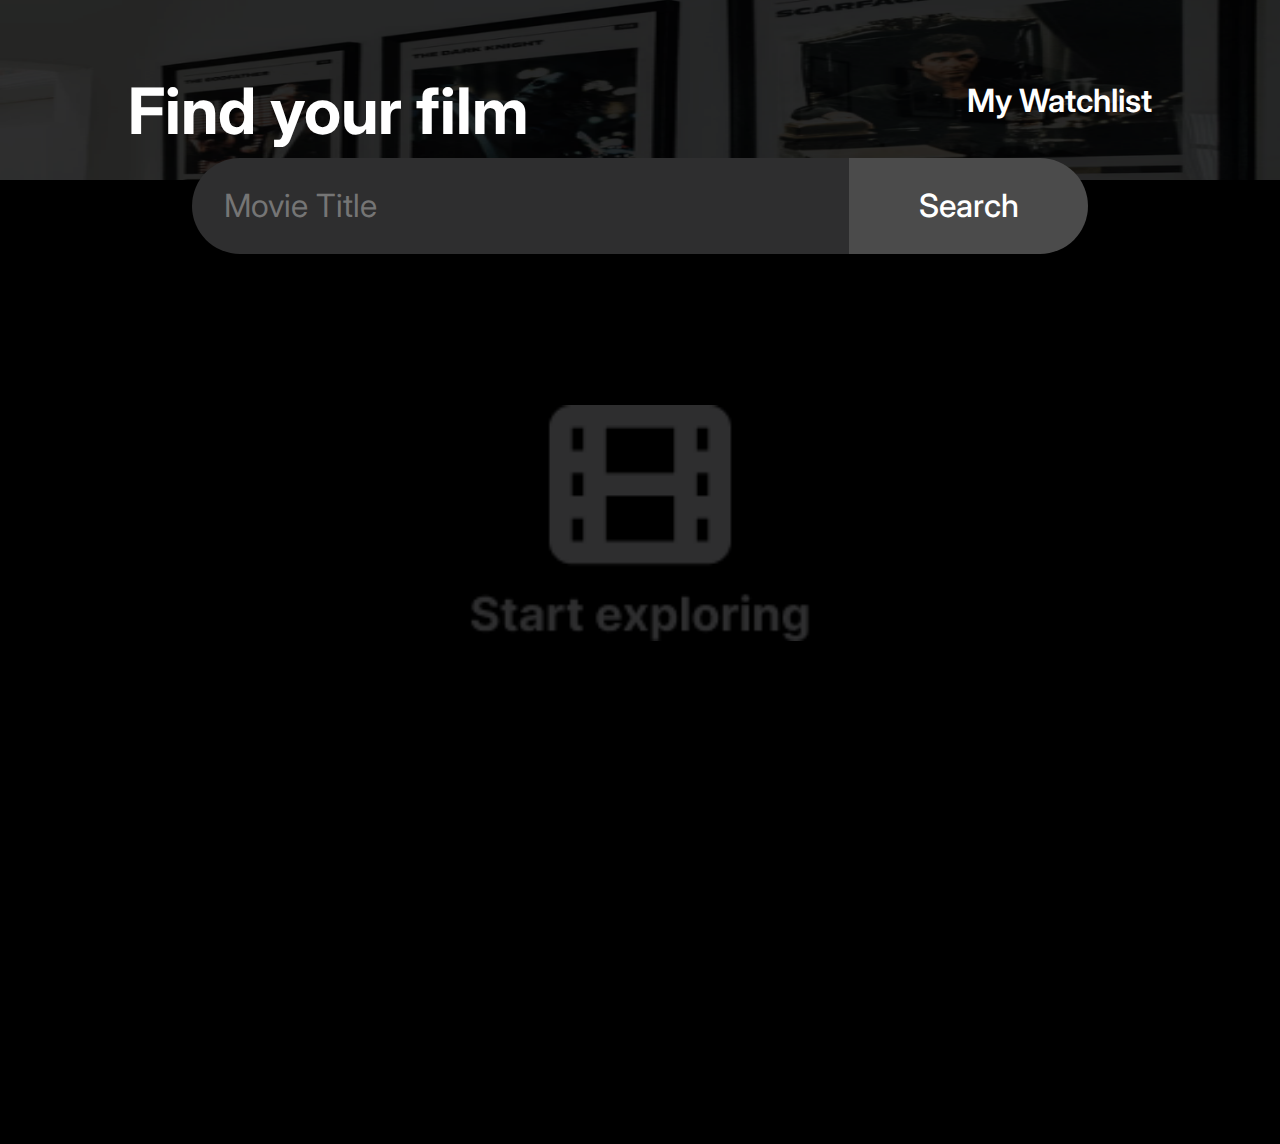
<file: home.html>
<!DOCTYPE html>
<html>
    <head>
        <meta name = "theme-color" content = "#000000">
        <meta name = "viewport" content="user-scalable=0"/>
        <title>Search Movies</title>
        <link rel="apple-touch-icon" sizes="180x180" href="/apple-touch-icon.png">
        <link rel="icon" type="image/png" sizes="32x32" href="/favicon-32x32.png">
        <link rel="icon" type="image/png" sizes="16x16" href="/favicon-16x16.png">
        <link rel="manifest" href="/site.webmanifest">
        <link rel="stylesheet" href="style.css">
        <link rel="preconnect" href="https://fonts.googleapis.com">
        <link rel="preconnect" href="https://fonts.gstatic.com" crossorigin>
        <link href="https://fonts.googleapis.com/css2?family=Inter:wght@100..900&display=swap" rel="stylesheet">
    </head>
    <body>
        <header>
            <img id="header-img" src="assets/image 36.png">
            <h1>Find your film</h1>
           <a id="anchor-watchlist" href="./watchlist.html"><p>My Watchlist</p></a>
        </header>
        <div id="search-bar">
            <input id="movie-input" type="text" placeholder="Movie Title">
            <button id="search-btn">Search</button>
        </div>
        <main>
            <img id="explore-img" src="assets/Group 199.png">
            <div id="loading"></div>
            <div id="search-result">
            </div>
        </main>
        <script src="home.js" type="module"></script>
    </body>
</html>
</file>
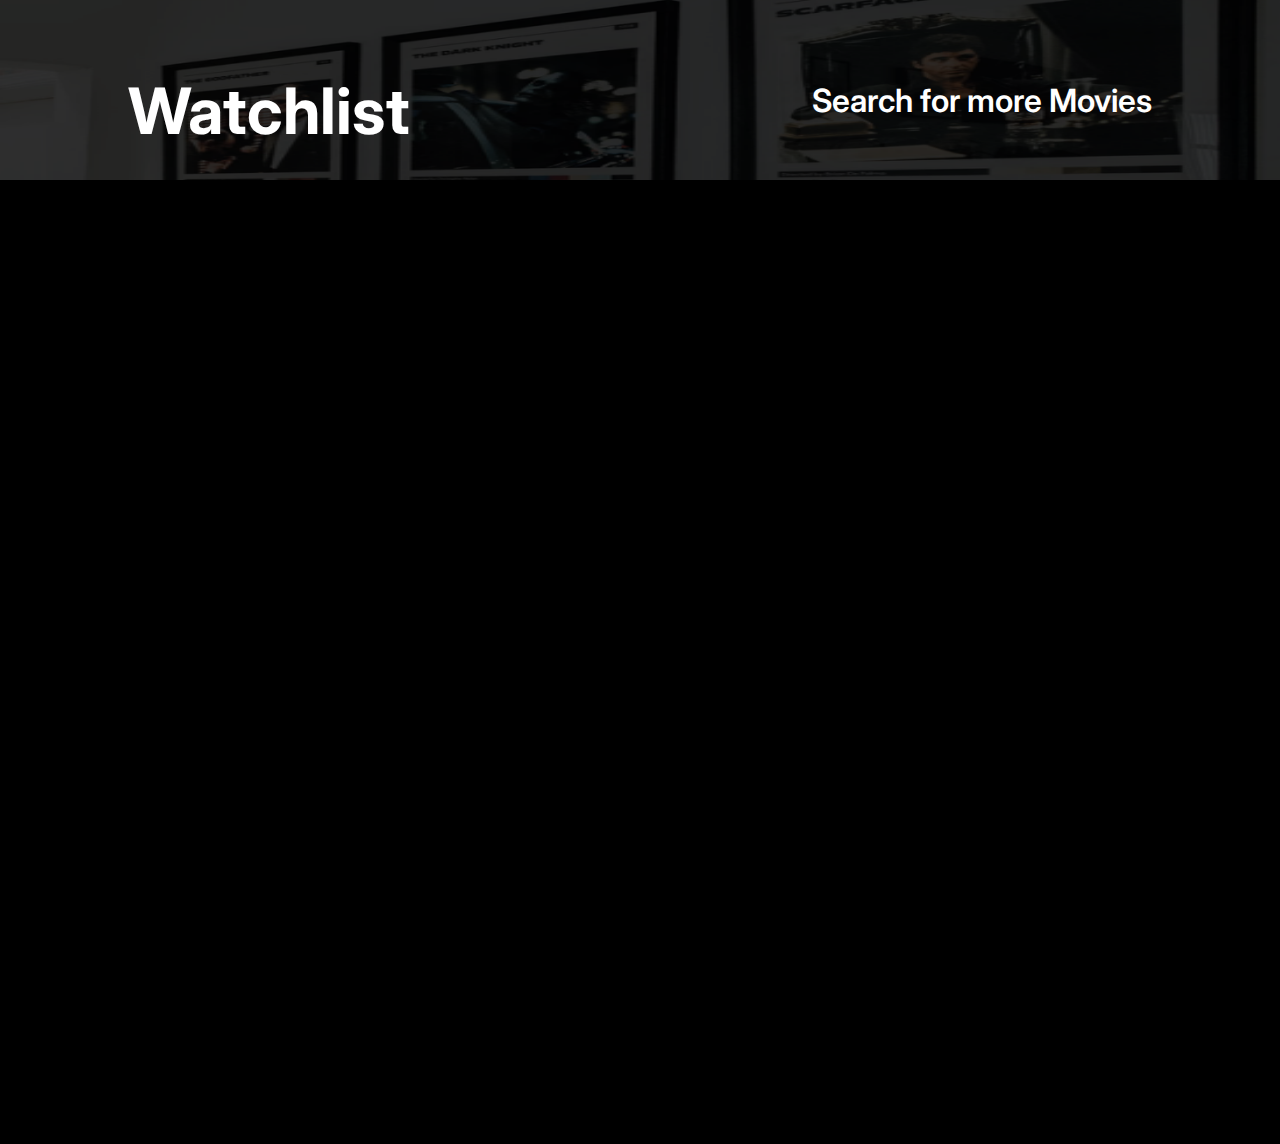
<file: watchlist.html>
<!DOCTYPE html>
<html>
    <head>
        <meta name = "theme-color" content = "#000000"/>
        <meta name = "viewport" content="user-scalable=0"/>
        <title>Watchlist</title>
        <link rel="apple-touch-icon" sizes="180x180" href="/apple-touch-icon.png">
        <link rel="icon" type="image/png" sizes="32x32" href="/favicon-32x32.png">
        <link rel="icon" type="image/png" sizes="16x16" href="/favicon-16x16.png">
        <link rel="manifest" href="/site.webmanifest">
        <link rel="stylesheet" href="watchlist.css">
        <link rel="preconnect" href="https://fonts.googleapis.com">
        <link rel="preconnect" href="https://fonts.gstatic.com" crossorigin>
        <link href="https://fonts.googleapis.com/css2?family=Inter:wght@100..900&display=swap" rel="stylesheet">
    </head>
    <body>
        <header>
            <img id="header-img" src="assets/image 36.png">
            <h1>Watchlist</h1>
            <a href="home.html"><p>Search for more Movies</p></a>
        </header>
        <main>
            <img id="explore-img" style="display: none;" src="assets/Group 199.png">
            <div id="watchlist-result">
            </div>
        </main>
        <script src="watchlist.js" type="module"></script>
    </body>
</html>
</file>
<file: style.css>
head,body{
    width: 100vw;
    height: 100vh;
    margin: 0;
    padding: 0;
    background-color: black;
    color: white;
    font-family: "Inter", sans-serif;
}

#header-img,header{
    width: 100%;
    height: 20vh;
}
header{
    position: relative;
}

h1{
    font-size: 4rem;
    position: absolute;
    top: 40%;
    left: 10%;
    margin: 0;
    padding: 0;

}
header p{
    position: absolute;
    font-size: 2rem;
    font-weight: 600;
    top: 45%;
    right: 10%;
    margin: 0;
    padding: 0;
}

#search-bar{
    display: flex;
    width: 70vw;
    height: 6rem;
    flex-direction: row;
    margin: auto;
    position: absolute;
    top: 17.5vh;
    left: 15vw;
    gap: 0;
}
input{
    border-top-left-radius: 50px;
    border-bottom-left-radius: 50px;
    -webkit-user-select: none;
    user-select: none;
}
button{
    border-top-right-radius: 50px;
    border-bottom-right-radius: 50px;
    -webkit-user-select: none;
    user-select: none;  
}
input,button{
    flex-grow: 1;
    border: none;
    color: white;
}

input{
    background-color:#2E2E2F;
    font-family: inherit;
    padding-left: 2rem;
    font-size: 2rem;
    font-weight: 400;
}
input:focus{
    outline-width: 0;
}

button{
    background-color: #4B4B4B;
    font-size: 2rem;
    font-family: inherit;
    font-weight: 500;
}
a{
    all: unset;
}
/* --- main --- */


#loading {
    position: absolute;
    left: 0;
    right: 0;
    top: 0;
    bottom: 0;
    margin: auto;
    width: 6em;
    height: 6em;
    border: 1em solid #f3f3f3;
    border-top: 1em solid #9c41f2;
    border-radius: 100%;
    margin: auto;
    visibility: hidden;
    animation: spin 1s infinite linear;
}
#loading.display {
    visibility: visible;
}
@keyframes spin {
    from {
        transform: rotate(0deg);
    }
    to {
        transform: rotate(360deg);
    }
}


.display-none-class{
    display: none;
}
#explore-img{
    width: 30vw;
    position: absolute;
    top: 45vh;
    left: 35vw;
}

#search-result{
    display: flex;
    flex-direction: column;
    width: 90vw;
    margin: 4rem auto;
    height: 100vh;

}
p, h2{
    margin: 0;
    padding: 0;
}
.result-movie{
    display: grid;
    /* height: 15vh; */
    grid-template-columns: 25% auto auto 20%;
    grid-template-rows: 0 auto  auto auto 0;
    align-items: baseline;
    border-bottom: 0.2rem solid #2C2C2C;
    column-gap: 1.7rem;
    row-gap: 1rem;
    padding: 2rem;
}

.poster{
    width: 100%;
    height: 100;
    grid-column: 1/2;
    grid-row: 1/-1;
}

.mov-title{
    grid-column: 2/4;
    grid-row: 2/3;
    font-size: 2.5em;
    text-align: left;
    font-weight: 600;
}

.rating{
    grid-column: 4/5;
    grid-row: 2/3;
    font-size: 1.5rem;
}

.duration, .genre, .watchlist-btn-container{
    font-size: 1.4rem;
    margin: auto 0
}

.duration{
    grid-column: 2/3;
    grid-row: 3/4;
}

.genre{
    grid-column: 3/4;
    grid-row: 3/4;
}

.watchlist-btn-container{
    grid-column: 4/5;
    grid-row: 3/4;
    
}
.watchlist-btn{
    display: flex;
    gap: 0.5rem;
    align-items: center;
}
.watchlist-btn img{
    width: 2rem
}
.watchlist-btn p{
    padding: 0;
    margin: 0;
}

.description{
    grid-column: 2/-1;
    grid-row: 4/-1;
    font-size: 1.7em;
    color: #A5A5A5;
    font-weight: 500;
    letter-spacing: 0;
}
</file>
<file: watchlist.css>
head,body{
    width: 100vw;
    height: 100vh;
    margin: 0;
    padding: 0;
    background-color: black;
    color: white;
    font-family: "Inter", sans-serif;
}

#header-img,header{
    width: 100%;
    height: 20vh;
}
header{
    position: relative;
}

h1{
    font-size: 4rem;
    position: absolute;
    top: 40%;
    left: 10%;
    margin: 0;
    padding: 0;

}
header p{
    position: absolute;
    font-size: 2rem;
    font-weight: 600;
    top: 45%;
    right: 10%;
    margin: 0;
    padding: 0;
}

#search-bar{
    display: flex;
    width: 70vw;
    height: 6rem;
    flex-direction: row;
    margin: auto;
    position: absolute;
    top: 17.5vh;
    left: 15vw;
    gap: 0;
}
input{
    border-top-left-radius: 50px;
    border-bottom-left-radius: 50px;
}
button{
    border-top-right-radius: 50px;
    border-bottom-right-radius: 50px;
}
input,button{
    flex-grow: 1;
    border: none;
    color: white;
}

input{
    background-color:#2E2E2F;
    font-family: inherit;
    padding-left: 2rem;
    font-size: 2rem;
    font-weight: 400;
}
input:focus{
    outline-width: 0;
}

button{
    background-color: #4B4B4B;
    font-size: 2rem;
    font-family: inherit;
    font-weight: 500;
}
a{
    all: unset;
}

/* --- main --- */

#explore-img{
    width: 30vw;
    position: absolute;
    top: 45vh;
    left: 35vw;
}

#watchlist-result{
    display: flex;
    flex-direction: column;
    width: 90vw;
    margin: 4rem auto;
    height: 100vh;

}
p, h2{
    margin: 0;
    padding: 0;
}
.result-movie{
    display: grid;
    /* height: 15vh; */
    grid-template-columns: 25% auto auto 20%;
    grid-template-rows: 0 auto  auto auto 0;
    align-items: baseline;
    border-bottom: 0.2rem solid #2C2C2C;
    column-gap: 1.7rem;
    row-gap: 1rem;
    padding: 2rem;
}

.poster{
    width: 100%;
    height: 100;
    grid-column: 1/2;
    grid-row: 1/-1;
}

.mov-title{
    grid-column: 2/4;
    grid-row: 2/3;
    font-size: 2.5em;
    text-align: left;
    font-weight: 600;
}

.rating{
    grid-column: 4/5;
    grid-row: 2/3;
    font-size: 1.5rem;
}

.duration, .genre, .watchlist-btn-container{
    font-size: 1.4rem;
    margin: auto 0
}

.duration{
    grid-column: 2/3;
    grid-row: 3/4;
}

.genre{
    grid-column: 3/4;
    grid-row: 3/4;
}

.watchlist-btn-container{
    grid-column: 4/5;
    grid-row: 3/4;
    
}
.watchlist-btn{
    display: flex;
    gap: 0.5rem;
    align-items: center;
}
.watchlist-btn img{
    width: 2rem
}
.watchlist-btn p{
    padding: 0;
    margin: 0;
}

.description{
    grid-column: 2/-1;
    grid-row: 4/-1;
    font-size: 1.7em;
    color: #A5A5A5;
    font-weight: 500;
    letter-spacing: 0;
}
</file>
